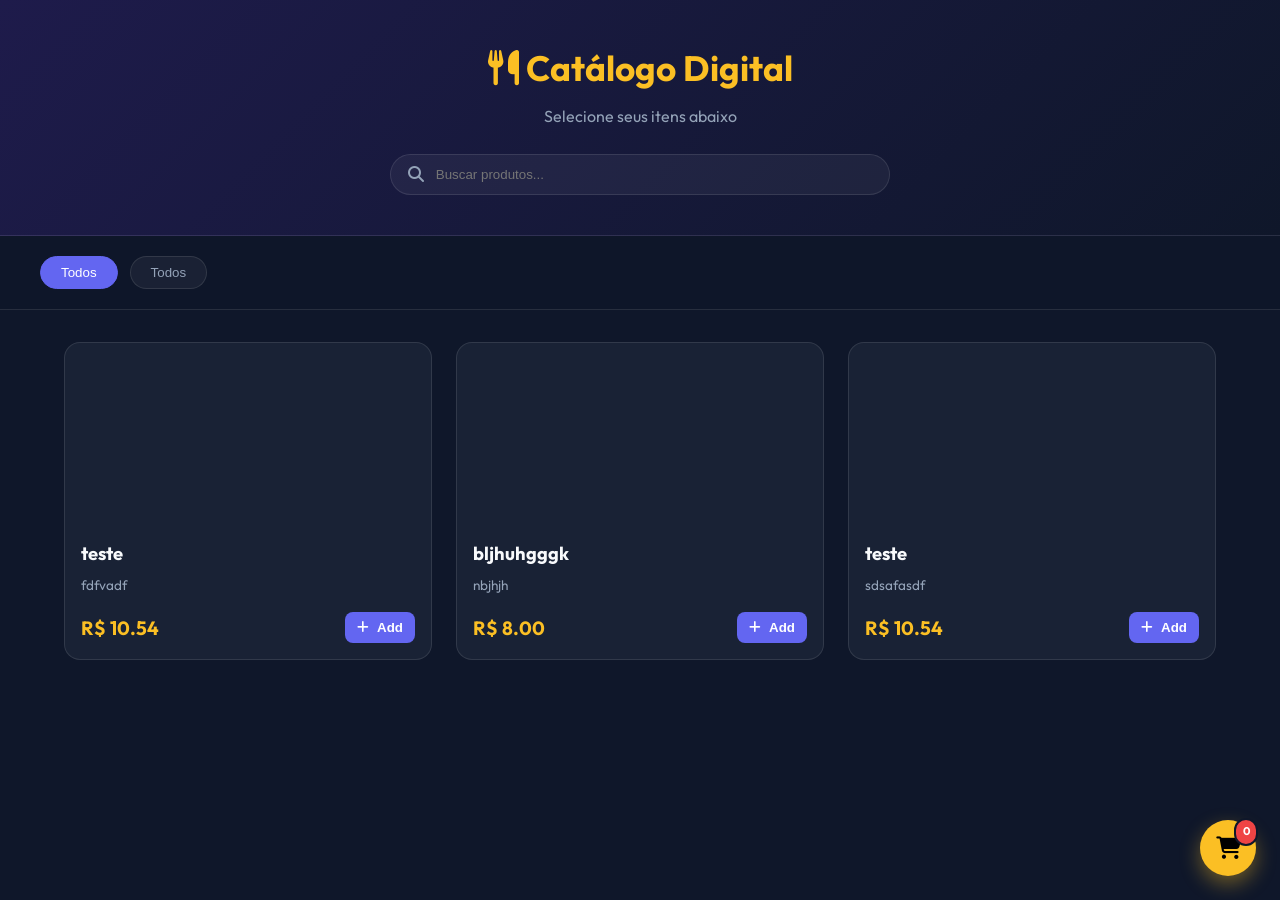
<file: index.html>
<!DOCTYPE html>
<html lang="pt-BR">

<head>
    <meta charset="UTF-8">
    <meta name="viewport" content="width=device-width, initial-scale=1.0">
    <title>Catálogo Digital</title>
    <link rel="stylesheet" href="https://cdnjs.cloudflare.com/ajax/libs/font-awesome/6.4.0/css/all.min.css">
    <link href="https://fonts.googleapis.com/css2?family=Outfit:wght@300;400;600;700&display=swap" rel="stylesheet">
    <link rel="stylesheet" href="style.css">
</head>

<body>
    <header class="header">
        <div class="container">
            <h1 id="storeName"><i class="fas fa-utensils"></i> Carregando...</h1>
            <p id="storeDesc"></p>
            <div class="search-bar">
                <input type="text" id="searchInput" placeholder="Buscar produtos...">
                <i class="fas fa-search"></i>
            </div>
        </div>
    </header>

    <nav class="categories-nav">
        <div class="container scroll-x" id="categoryFilter">
            <button class="cat-btn active" data-id="all">Todos</button>
            <!-- Categories injected here -->
        </div>
    </nav>

    <main class="container">
        <div class="product-grid" id="productGrid">
            <!-- Products injected here -->
        </div>
    </main>

    <div class="cart-fab" onclick="toggleCart()">
        <i class="fas fa-shopping-cart"></i>
        <span class="cart-count" id="cartCount">0</span>
    </div>

    <!-- Cart Sidebar -->
    <div class="cart-overlay" id="cartOverlay" onclick="toggleCart()"></div>
    <div class="cart-sidebar" id="cartSidebar">
        <div class="cart-header">
            <h2><i class="fas fa-shopping-cart"></i> Seu Carrinho</h2>
            <button class="close-btn" onclick="toggleCart()">&times;</button>
        </div>
        <div class="cart-items" id="cartItems">
            <!-- Cart items injected here -->
        </div>
        <div class="cart-footer">
            <div class="checkout-form">
                <input type="text" id="custName" placeholder="Seu Nome" required>
                <input type="text" id="custAddress" placeholder="Endereço (Rua, Número, Apto)" required>
                <div style="position: relative; margin-bottom: 0.6rem;">
                    <input type="text" id="cepInput" placeholder="Seu CEP (Ex: 00000-000)" maxlength="9"
                        oninput="verifyCEP()">
                    <span id="cepStatus"
                        style="font-size: 0.75rem; display: block; margin-top: -0.4rem; padding-left: 0.2rem;"></span>
                </div>
                <select id="paymentMethod">
                    <option value="Cartão">Cartão</option>
                    <option value="Pix">Pix</option>
                    <option value="Dinheiro">Dinheiro</option>
                </select>
            </div>
            <div class="total-row" style="font-size: 1rem; color: var(--text-muted); margin-bottom: 0.25rem;">
                <span>Subtotal:</span>
                <span id="cartSubtotal">R$ 0,00</span>
            </div>
            <div class="total-row" style="font-size: 1rem; color: var(--text-muted); margin-bottom: 0.5rem;">
                <span>Frete:</span>
                <span id="deliveryFee">R$ 0,00</span>
            </div>
            <div class="total-row">
                <span>Total:</span>
                <span id="cartTotal">R$ 0,00</span>
            </div>
            <button class="checkout-btn" onclick="sendOrder()">
                <i class="fab fa-whatsapp"></i> Finalizar Pedido
            </button>
        </div>
    </div>

    <script src="script.js"></script>
</body>

</html>
</file>
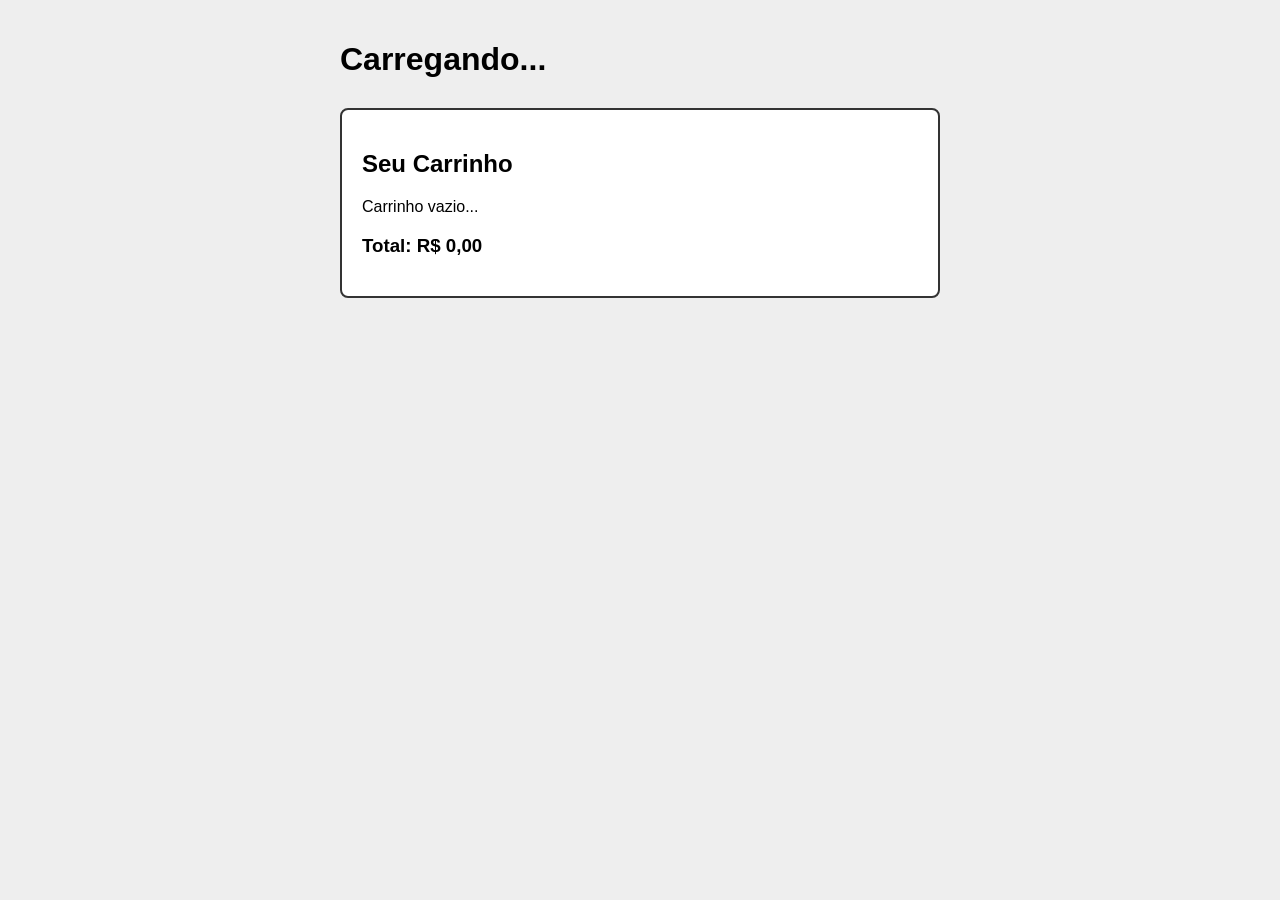
<file: carrinho.html>
<!DOCTYPE html>
<html lang="pt-br">
<head>
    <meta charset="UTF-8">
    <meta name="viewport" content="width=device-width, initial-scale=1.0">
    <title>Cardápio Direto</title>
    <style>
        body { font-family: sans-serif; background: #eee; margin: 0; padding: 20px; }
        .container { max-width: 600px; margin: 0 auto; }
        .produto { background: #fff; padding: 15px; margin-bottom: 10px; border-radius: 8px; display: flex; justify-content: space-between; align-items: center; box-shadow: 0 2px 4px rgba(0,0,0,0.1); }
        .btn-add { background: #e67e22; color: #fff; border: none; padding: 10px; border-radius: 5px; cursor: pointer; }
        #carrinho { background: #fff; padding: 20px; border-radius: 8px; margin-top: 30px; border: 2px solid #333; }
        .btn-wpp { display: block; background: #25d366; color: #fff; text-align: center; text-decoration: none; padding: 15px; border-radius: 8px; font-weight: bold; font-size: 1.2em; margin-top: 15px; }
    </style>
</head>
<body>

<div class="container">
    <h1 id="nome-loja">Carregando...</h1>
    <div id="lista-produtos"></div>

    <div id="carrinho">
        <h2>Seu Carrinho</h2>
        <div id="itens-carrinho"><p>Carrinho vazio...</p></div>
        <h3 id="total-carrinho">Total: R$ 0,00</h3>
        <!-- SOLUÇÃO: Link direto <a> em vez de função com window.open -->
        <a href="#" id="link-finalizar" class="btn-wpp" style="display: none;">FINALIZAR NO WHATSAPP</a>
    </div>
</div>

<script>
    const API = "https://gestor.lojadobrasil.com.br";
    let produtos = [], carrinho = [], whatsappLoja = "";

    fetch(API).then(r => r.json()).then(dados => {
        document.getElementById('nome-loja').innerText = dados.loja;
        produtos = dados.produtos;
        whatsappLoja = dados.whatsapp;
        document.getElementById('lista-produtos').innerHTML = produtos.map(p => `
            <div class="produto">
                <div><strong>${p.titulo}</strong><br>R$ ${p.preco.toFixed(2)}</div>
                <button class="btn-add" onclick="add(${p.id})">Adicionar</button>
            </div>`).join('');
    });

    function add(id) {
        carrinho.push(produtos.find(item => item.id === id));
        atualizarCarrinho();
    }

    function atualizarCarrinho() {
        const lista = document.getElementById('itens-carrinho');
        const linkWpp = document.getElementById('link-finalizar');
        let total = 0, texto = `*NOVO PEDIDO*\n\n`;

        lista.innerHTML = carrinho.map(item => {
            total += item.preco;
            texto += `• ${item.titulo} - R$ ${item.preco.toFixed(2)}\n`;
            return `<div>${item.titulo} - R$ ${item.preco.toFixed(2)}</div>`;
        }).join('');

        document.getElementById('total-carrinho').innerText = `Total: R$ ${total.toFixed(2)}`;
        texto += `\n*TOTAL: R$ ${total.toFixed(2)}*`;

        // ATUALIZA O LINK NO "href" - O navegador não bloqueia isso!
        linkWpp.href = `https://api.whatsapp.com{whatsappLoja}&text=${encodeURIComponent(texto)}`;
        linkWpp.style.display = "block";
    }
</script>
</body>
</html>
</file>
<file: style.css>
:root {
    --bg: #0f172a;
    --card: rgba(30, 41, 59, 0.7);
    --primary: #6366f1;
    --accent: #fbbf24;
    --text: #f8fafc;
    --text-muted: #94a3b8;
    --border: rgba(255, 255, 255, 0.1);
    --glass: rgba(255, 255, 255, 0.05);
}

* {
    margin: 0;
    padding: 0;
    box-sizing: border-box;
}

body {
    font-family: 'Outfit', sans-serif;
    background-color: var(--bg);
    color: var(--text);
    line-height: 1.6;
    padding-bottom: 80px;
}

.container {
    max-width: 1200px;
    margin: 0 auto;
    padding: 0 1.5rem;
}

.header {
    background: linear-gradient(135deg, #1e1b4b 0%, #0f172a 100%);
    padding: 2.5rem 0;
    text-align: center;
    border-bottom: 1px solid var(--border);
}

.header h1 {
    font-size: 2.2rem;
    margin-bottom: 0.5rem;
    color: var(--accent);
}

.header p {
    color: var(--text-muted);
    font-size: 1rem;
}

.search-bar {
    position: relative;
    max-width: 500px;
    margin: 1.5rem auto 0;
}

.search-bar input {
    width: 100%;
    padding: 0.75rem 1rem 0.75rem 2.8rem;
    background: var(--glass);
    border: 1px solid var(--border);
    border-radius: 2rem;
    color: #fff;
    outline: none;
    transition: 0.3s;
}

.search-bar input:focus {
    border-color: var(--primary);
    background: rgba(255, 255, 255, 0.08);
}

.search-bar i {
    position: absolute;
    left: 1.1rem;
    top: 50%;
    transform: translateY(-50%);
    color: var(--text-muted);
}

.categories-nav {
    position: sticky;
    top: 0;
    background: rgba(15, 23, 42, 0.9);
    backdrop-filter: blur(12px);
    z-index: 100;
    padding: 1rem 0;
    margin-bottom: 2rem;
    border-bottom: 1px solid var(--border);
}

.scroll-x {
    display: flex;
    gap: 0.75rem;
    overflow-x: auto;
    scrollbar-width: none;
    padding: 0.25rem 0;
}

.scroll-x::-webkit-scrollbar {
    display: none;
}

.cat-btn {
    padding: 0.5rem 1.25rem;
    border-radius: 2rem;
    border: 1px solid var(--border);
    background: var(--glass);
    color: var(--text-muted);
    white-space: nowrap;
    cursor: pointer;
    transition: 0.3s;
    font-weight: 500;
}

.cat-btn:hover {
    background: rgba(255, 255, 255, 0.1);
}

.cat-btn.active {
    background: var(--primary);
    color: #fff;
    border-color: var(--primary);
}

.product-grid {
    display: grid;
    grid-template-columns: repeat(auto-fill, minmax(280px, 1fr));
    gap: 1.5rem;
}

.card {
    background: var(--card);
    border-radius: 1rem;
    overflow: hidden;
    border: 1px solid var(--border);
    transition: transform 0.3s, box-shadow 0.3s;
    display: flex;
    flex-direction: column;
}

.card:hover {
    transform: translateY(-5px);
    box-shadow: 0 10px 20px rgba(0, 0, 0, 0.3);
}

.card-img {
    width: 100%;
    height: 180px;
    object-fit: cover;
}

.card-content {
    padding: 1rem;
    display: flex;
    flex-direction: column;
    flex: 1;
}

.card-title {
    font-size: 1.15rem;
    margin-bottom: 0.4rem;
}

.card-desc {
    font-size: 0.85rem;
    color: var(--text-muted);
    margin-bottom: 1rem;
    flex: 1;
}

.card-footer {
    display: flex;
    justify-content: space-between;
    align-items: center;
    margin-top: auto;
}

.price {
    font-size: 1.2rem;
    font-weight: 700;
    color: var(--accent);
}

.btn-add {
    background: var(--primary);
    color: #fff;
    border: none;
    padding: 0.5rem 0.75rem;
    border-radius: 0.5rem;
    cursor: pointer;
    transition: 0.2s;
    display: flex;
    align-items: center;
    gap: 0.5rem;
    font-weight: 600;
}

.btn-add:hover {
    background: #4f46e5;
}

.cart-fab {
    position: fixed;
    bottom: 1.5rem;
    right: 1.5rem;
    width: 56px;
    height: 56px;
    background: var(--accent);
    color: #000;
    border-radius: 50%;
    display: flex;
    align-items: center;
    justify-content: center;
    font-size: 1.4rem;
    cursor: pointer;
    box-shadow: 0 8px 20px rgba(251, 191, 36, 0.4);
    z-index: 1000;
    transition: 0.3s;
}

.cart-fab:hover {
    transform: scale(1.1);
}

.cart-count {
    position: absolute;
    top: -2px;
    right: -2px;
    background: #ef4444;
    color: #fff;
    font-size: 0.7rem;
    font-weight: 700;
    padding: 0.2rem 0.4rem;
    border-radius: 1rem;
    border: 2px solid var(--bg);
}

.cart-sidebar {
    position: fixed;
    top: 0;
    right: -100%;
    width: 100%;
    max-width: 400px;
    height: 100%;
    background: var(--bg);
    z-index: 2000;
    padding: 1.5rem;
    display: flex;
    flex-direction: column;
    transition: 0.4s cubic-bezier(0.16, 1, 0.3, 1);
    box-shadow: -10px 0 30px rgba(0, 0, 0, 0.5);
    border-left: 1px solid var(--border);
}

.cart-sidebar.active {
    right: 0;
}

.cart-overlay {
    position: fixed;
    top: 0;
    left: 0;
    width: 100%;
    height: 100%;
    background: rgba(0, 0, 0, 0.7);
    backdrop-filter: blur(4px);
    z-index: 1999;
    display: none;
}

.cart-overlay.active {
    display: block;
}

.cart-header {
    display: flex;
    justify-content: space-between;
    align-items: center;
    margin-bottom: 1.5rem;
}

.close-btn {
    background: none;
    border: none;
    color: #fff;
    font-size: 1.8rem;
    cursor: pointer;
}

.cart-items {
    flex: 1;
    overflow-y: auto;
    padding-right: 0.5rem;
}

.cart-items::-webkit-scrollbar {
    width: 4px;
}

.cart-items::-webkit-scrollbar-thumb {
    background: var(--border);
    border-radius: 10px;
}

.cart-item {
    display: flex;
    gap: 0.75rem;
    margin-bottom: 1rem;
    padding-bottom: 1rem;
    border-bottom: 1px solid var(--border);
}

.cart-item img {
    width: 50px;
    height: 50px;
    border-radius: 0.4rem;
    object-fit: cover;
}

.cart-item-info {
    flex: 1;
}

.cart-item-info h4 {
    font-size: 0.95rem;
    margin-bottom: 0.2rem;
}

.cart-item-controls {
    display: flex;
    align-items: center;
    gap: 0.75rem;
    margin-top: 0.5rem;
}

.qty-btn {
    background: var(--glass);
    border: 1px solid var(--border);
    color: #fff;
    width: 24px;
    height: 24px;
    border-radius: 4px;
    cursor: pointer;
}

.cart-footer {
    padding-top: 1rem;
    border-top: 1px solid var(--border);
}

.checkout-form {
    margin-bottom: 1rem;
}

.checkout-form input,
.checkout-form select {
    width: 100%;
    padding: 0.7rem;
    background: var(--glass);
    border: 1px solid var(--border);
    border-radius: 0.5rem;
    color: #fff;
    margin-bottom: 0.6rem;
    font-size: 0.9rem;
    outline: none;
}

.checkout-form input:focus {
    border-color: var(--primary);
}

.total-row {
    display: flex;
    justify-content: space-between;
    font-size: 1.15rem;
    font-weight: 700;
    margin-bottom: 1rem;
}

.checkout-btn {
    width: 100%;
    padding: 0.85rem;
    background: #22c55e;
    color: #fff;
    border: none;
    border-radius: 0.75rem;
    font-weight: 700;
    font-size: 1rem;
    cursor: pointer;
    display: flex;
    align-items: center;
    justify-content: center;
    gap: 0.5rem;
    transition: 0.2s;
}

.checkout-btn:hover {
    background: #16a34a;
    transform: scale(1.02);
}

@media (max-width: 600px) {
    .container {
        padding: 0 1rem;
    }

    .header {
        padding: 2rem 0;
    }

    .header h1 {
        font-size: 1.6rem;
    }

    .product-grid {
        grid-template-columns: 1fr;
    }

    .cart-sidebar {
        max-width: 100%;
    }
}
</file>
